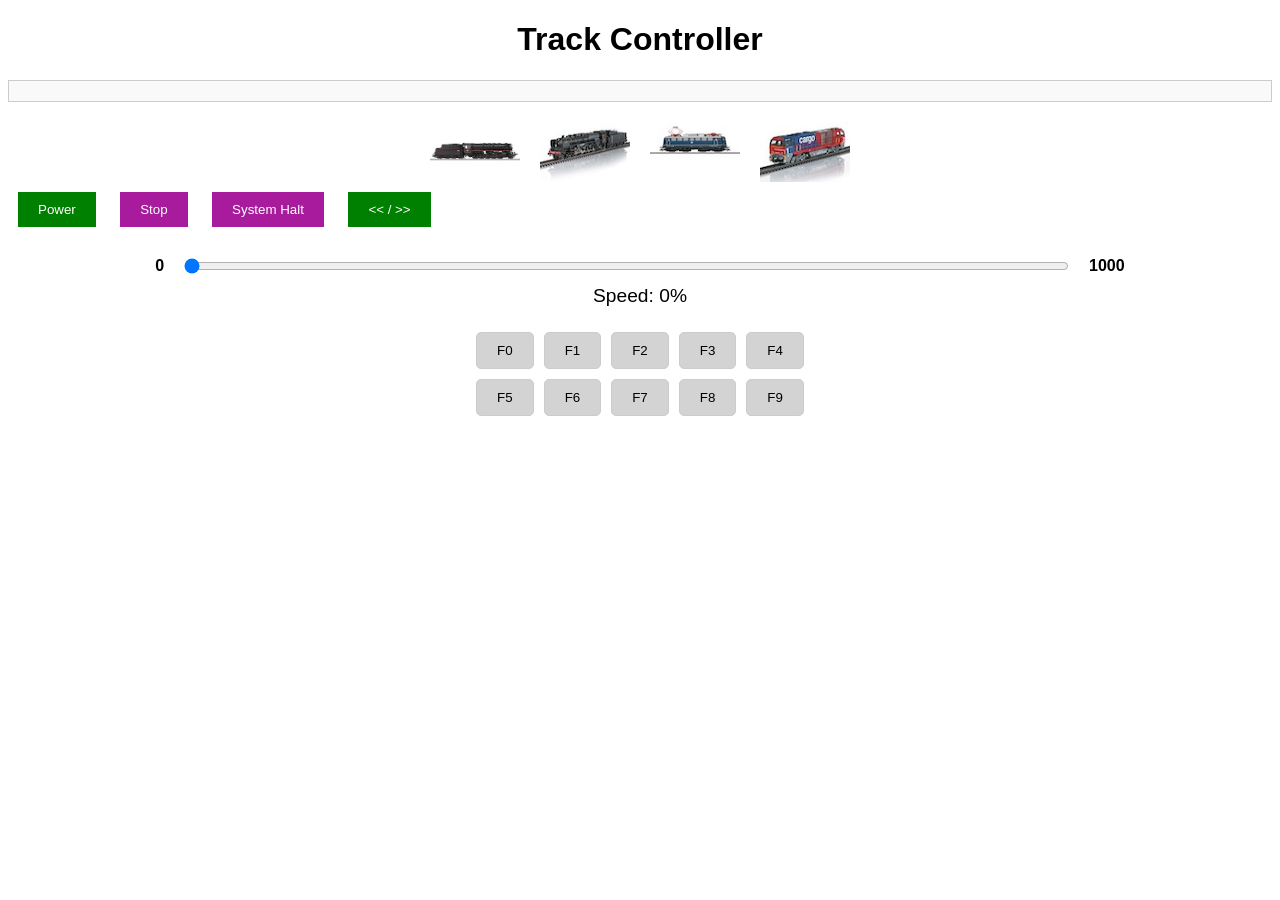
<file: data/index.html>
<!DOCTYPE html>
<html lang="en">
<head>
    <meta charset="UTF-8">
    <meta name="viewport" content="width=device-width, initial-scale=1.0">
    <title>Track Controller</title>
    <link rel="stylesheet" href="style.css">
    <link rel="icon" href="favicon.ico" type="image/x-icon">
</head>
<body>
    <h1>Track Controller</h1>
     <div id="logWindow" class="log-window"></div>
    <div class="image-buttons">
        <img src="image1.jpg" class="address-button" data-address="16389">
        <img src="image2.jpg" class="address-button" data-address="16390">
        <img src="image3.jpg" class="address-button" data-address="12000">
        <img src="image4.jpg" class="address-button" data-address="13000">
    </div>
    <button id="powerButton" class="toggle-button">Power</button>
    <button id="stopButton" class="normal-button">Stop</button>
    <button id="systemHaltButton" class="normal-button">System Halt</button>
    <button id="directionButton" class="toggle-button">&lt;&lt; / &gt;&gt;</button>
    <div class="slider-container">
        <span class="slider-label" id="slider-min">0</span>
        <input type="range" id="speedSlider" min="0" max="1000" value="0">
        <span class="slider-label" id="slider-max">1000</span>
    </div>
    <div class="speed-percentage">
        Speed: <span id="speedValue">0</span>%
    </div>
    <div class="function-buttons">
        <button class="function-button" data-function="0">F0</button>
        <button class="function-button" data-function="1">F1</button>
        <button class="function-button" data-function="2">F2</button>
        <button class="function-button" data-function="3">F3</button>
        <button class="function-button" data-function="4">F4</button>
    </div>
    <div class="function-buttons">
        <button class="function-button" data-function="5">F5</button>
        <button class="function-button" data-function="6">F6</button>
        <button class="function-button" data-function="7">F7</button>
        <button class="function-button" data-function="8">F8</button>
        <button class="function-button" data-function="9">F9</button>
    </div>
    
    <script src="script.js"></script>
</body>
</html>
</file>
<file: data/style.css>
body {
    font-family: Arial, sans-serif;
}

h1 {
    text-align: center;
}

.log-window {
    border: 1px solid #ccc;
    padding: 10px;
    margin-top: 20px;
    margin-bottom: 20px;
    max-height: 150px;
    overflow-y: scroll;
    background-color: #f9f9f9;
    font-family: monospace;
    font-size: 12px;
}

.toggle-button {
    color: white;
    border: none;
    padding: 10px 20px;
    margin: 10px;
    cursor: pointer;
    background-color: green;
}

.normal-button {
    color: white;
    border: none;
    padding: 10px 20px;
    margin: 10px;
    cursor: pointer;
    background-color: #a81b9c;
}

.toggle-button.power-on {
    background-color: red;
}

.toggle-button.power-off {
    background-color: green;
}

.slider-container {
    display: flex;
    align-items: center;
    justify-content: center;
    margin-top: 20px;
}

#speedSlider {
    width: 70%;
    margin: 0 10px;
}

.slider-label {
    font-weight: bold;
    margin: 0 10px;
}

.speed-percentage {
    text-align: center;
    margin-top: 10px;
    font-size: 1.2em;
    margin-bottom: 20px;
}

.image-buttons {
    display: flex;
    justify-content: center;
}

.address-button {
    margin: 0 10px;
    width: 90px;
    height: 60px;
    cursor: pointer;
}

.address-button.selected {
    border: 1px solid black;
}

.function-buttons {
    display: flex;
    flex-wrap: wrap;
    justify-content: center;
}

.function-button {
    margin: 5px;
    padding: 10px 20px;
    cursor: pointer;
    background-color: lightgray;
    border: 1px solid #ccc;
    border-radius: 5px;
}

.function-button.active {
    background-color: rgb(74, 72, 72);
    color: white;
}
</file>
